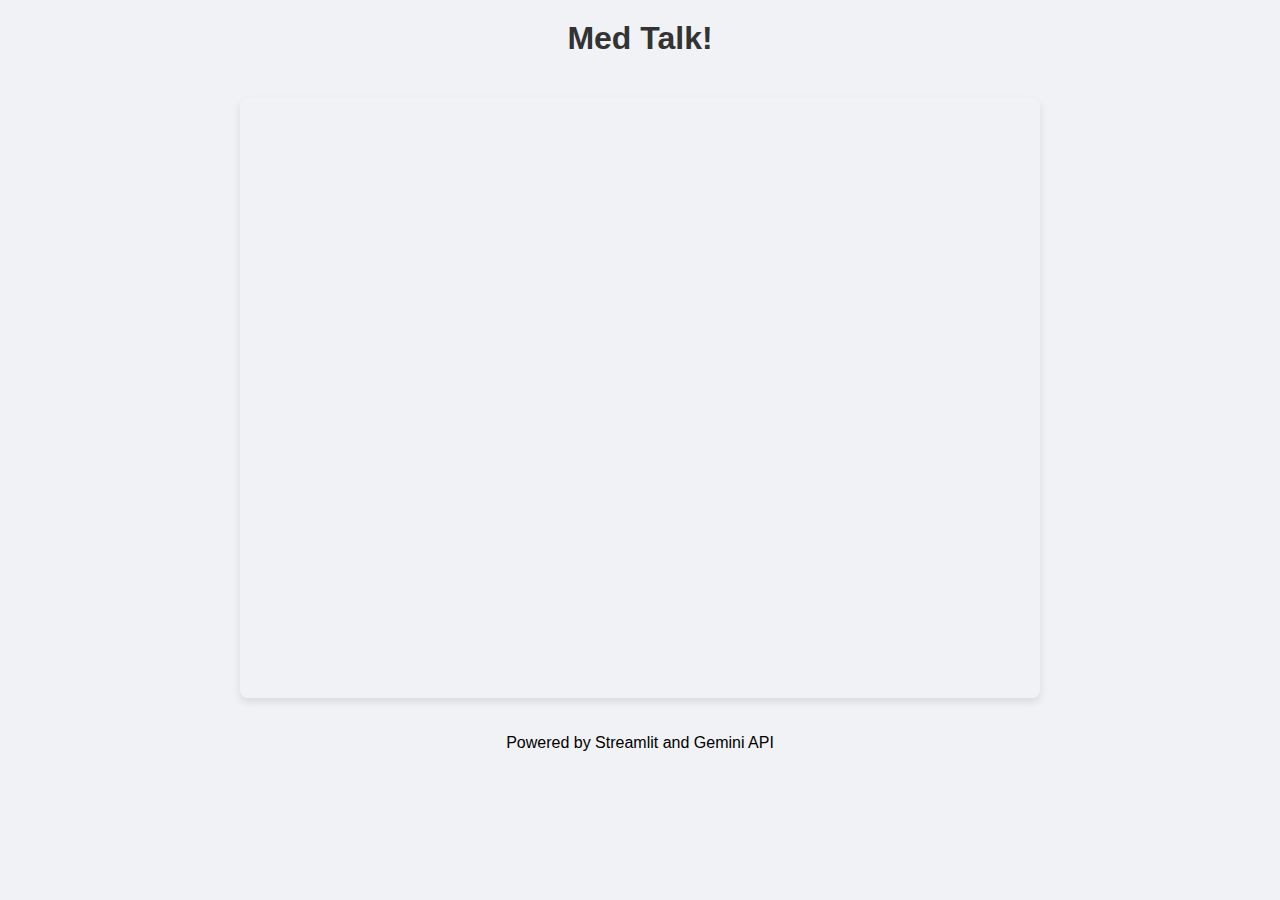
<file: bot2.html>
<!DOCTYPE html>
<html lang="en">
<head>
    <meta charset="UTF-8">
    <meta http-equiv="X-UA-Compatible" content="IE=edge">
    <meta name="viewport" content="width=device-width, initial-scale=1.0">
    <title>Gemini Chatbot Interface</title>
    <style>
        body {
            font-family: Arial, sans-serif;
            margin: 0;
            padding: 0;
            display: flex;
            flex-direction: column;
            align-items: center;
            background-color: #f0f2f5;
        }
        h1 {
            text-align: center;
            margin-top: 20px;
            color: #333;
        }
        .chatbot-container {
            width: 100%;
            max-width: 800px;
            height: 600px;
            margin: 20px auto;
            box-shadow: 0px 4px 8px rgba(0, 0, 0, 0.1);
            border-radius: 8px;
            overflow: hidden;
        }
        iframe {
            width: 100%;
            height: 100%;
            border: none;
        }
    </style>
</head>
<body>
   
    
    <h1>Med Talk!</h1>
    <div class="chatbot-container">
        <iframe src="http://localhost:8501" title="Gemini Chatbot"></iframe>
    </div>
    <p style="text-align: center;">Powered by Streamlit and Gemini API</p>
</body>
</html>
</file>
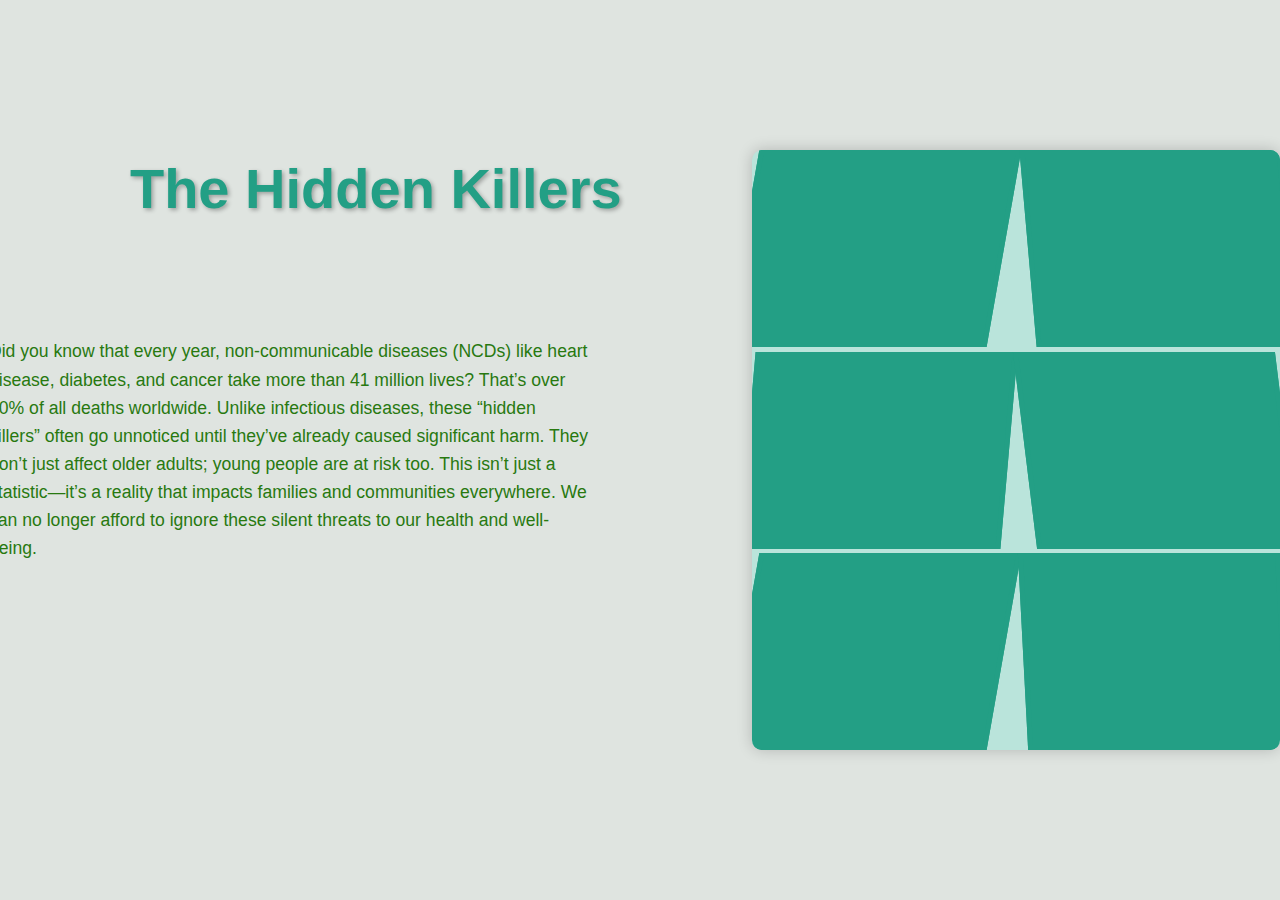
<file: ncd.html>
<!DOCTYPE html>
<html lang="en">
<head>
    <meta charset="UTF-8">
    <meta name="viewport" content="width=device-width, initial-scale=1.0">
    <title>Skewed Collage with Disease Info</title>
    <style>
        
        body {
            display: flex;
            justify-content: center;
            align-items: center;
            height: 100vh;
            margin: 0;
            background-color: #dfe4e0; 
            font-family: Arial, sans-serif;
        }
        .main-heading {
            text-align: center;
            color: #239f85; 
            font-size: 3.5rem;
            margin-bottom: 560px;
            text-shadow: 2px 2px 4px rgba(0, 0, 0, 0.3); 
            width: 100%;
        }

        
        .collage-container {
            position: relative;
            width: 900px;
            height: 600px;
            background-color:#bae4db ;
            box-shadow: 0 0 15px rgba(0, 0, 0, 0.2);
            border-radius: 10px; 
            overflow: hidden; 
        }

        .collage {
            display: grid;
            grid-template-columns: 1fr 1fr;
            grid-template-rows: 1fr 1fr 1fr;
            gap: 5px;
            width: 100%;
            height: 100%;
        }

        .collage div {
            background-color: #239f85; 
            position: relative;
            overflow: hidden;
            border: 5px solid #239f85; 
            transition: transform 0.3s;
            cursor: pointer;
        }

        .collage div:hover {
            transform: scale(1.05);
        }

        .tile1 {
            background-image: url(https://th.bing.com/th/id/OIP.zODQmO-rdPOuqvF9X0eQXgHaEK?rs=1&pid=ImgDetMain);
            background-size: cover;        
            background-position: center;    
            background-repeat: no-repeat; 
            transform: skew(-10deg) translateX(-10px);
        }

        .tile2 {
            background-image: url(https://th.bing.com/th/id/OIP.ND30jWx27WU40dyoj4y9sAHaFS?rs=1&pid=ImgDetMain);
            background-size: cover;        
            background-position: center;    
            background-repeat: no-repeat; 
            transform: skew(5deg) translateX(10px);
        }

        .tile3 {
            background-image: url(https://th.bing.com/th/id/OIP.hUXnvTbY7wIPivg9CSEiWwHaE8?w=255&h=180&c=7&r=0&o=5&dpr=1.3&pid=1.7); 
            background-size: cover;        
            background-position: center;    
            background-repeat: no-repeat; 
            transform: skew(-5deg) translateX(-5px);
        }

        .tile4 {
            background-image: url(https://th.bing.com/th/id/OIP.XEBQ4r9ug9RudRo1IoOUDQHaE8?w=274&h=183&c=7&r=0&o=5&dpr=1.3&pid=1.7); 
            background-size: cover;        
            background-position: center;    
            background-repeat: no-repeat; 
            transform: skew(7deg) translateX(7px);
        }

        .tile5 {
            background-image: url(https://th.bing.com/th/id/OIP.pCdML6n8uyHTNdwh370WDQHaFn?pid=ImgDet&w=184&h=139&c=7&dpr=1.3); 
            background-size: cover;        
            background-position: center;    
            background-repeat: no-repeat; 
            transform: skew(-10deg) translateX(-10px);
        }

        .tile6 {
            background-image: url(https://th.bing.com/th/id/OIP.mrvd7vFpd0671HEJDD0V2QHaEQ?w=309&h=180&c=7&r=0&o=5&dpr=1.3&pid=1.7);
            background-size: cover;        
            background-position: center;    
            background-repeat: no-repeat; 
            transform: skew(3deg) translateX(5px);
        }

        .info {
            margin-top: 20px;
            padding: 20px;
            width: 500px;
            background: linear-gradient(135deg, #239f85 0%, #203910 100%); 
            border-radius: 10px; 
            box-shadow: 0 4px 20px rgba(0, 0, 0, 0.2);
            display: none;
        }

        .info h3 {
            color: #fff; 
            margin: 0;
        }

        .info p {
            color: #fff; 
        }
        .main-info {
            max-width: 600px;
            color: #287910;
            font-size: 1.1rem;
            line-height: 1.6;
            text-align: left;
            position: absolute;
            margin-left: -702px;
        }
    </style>
</head>
<body>
    <h1 class="main-heading">The Hidden Killers</h1>
    <div class="main-info">Did you know that every year, non-communicable diseases (NCDs) like heart disease, diabetes, and cancer take more than 41 million lives? That’s over 70% of all deaths worldwide. Unlike infectious diseases, these “hidden killers” often go unnoticed until they’ve already caused significant harm. They don’t just affect older adults; young people are at risk too. This isn’t just a statistic—it’s a reality that impacts families and communities everywhere. We can no longer afford to ignore these silent threats to our health and well-being.</div>
    <div class="collage-container">
        <div class="collage">
            <div class="tile1" onclick="showInfo('Diabetes')"></div>
            <div class="tile2" onclick="showInfo('Hypertension')"></div>
            <div class="tile3" onclick="showInfo('Heart Disease')"></div>
            <div class="tile4" onclick="showInfo('Obesity')"></div>
            <div class="tile5" onclick="showInfo('Chronic Respiratory Disease')"></div>
            <div class="tile6" onclick="showInfo('Cancer')"></div>
        </div>
    </div>

    <div class="info" id="infoBox">
        <h3 id="infoTitle"></h3>
        <p id="infoText"></p>
    </div>

    <script>
        function showInfo(disease) {
            const infoBox = document.getElementById('infoBox');
            const infoTitle = document.getElementById('infoTitle');
            const infoText = document.getElementById('infoText');

            let info = '';
            switch (disease) {
                case 'Diabetes':
                    info = 'Diabetes is a chronic condition where the body does not properly process blood sugar (glucose). Taking care of your health and monitoring your sugar levels is crucial, especially as you age, to avoid serious complications like heart disease and kidney failure.';
                    break;
                case 'Hypertension':
                    info = 'Hypertension, or high blood pressure, often has no symptoms but can lead to heart attacks and strokes. Regular check-ups and maintaining a healthy lifestyle become increasingly important as you grow older.';
                    break;
                case 'Heart Disease':
                    info = 'Heart disease is one of the leading causes of death worldwide. Proper diet, exercise, and avoiding smoking are key to keeping your heart healthy as you age.';
                    break;
                case 'Obesity':
                    info = 'Obesity can lead to many serious health conditions such as diabetes, heart disease, and joint problems. Monitoring your weight and maintaining a balanced diet is crucial, especially as metabolism slows down with age.';
                    break;
                case 'Chronic Respiratory Disease':
                    info = 'Chronic respiratory diseases, such as asthma and COPD, can worsen over time. Monitoring your lung health and avoiding pollutants and smoking is essential, especially as you age.';
                    break;
                case 'Cancer':
                    info = 'Cancer can affect people of any age, but the risk increases as you get older. Early detection and lifestyle adjustments are key to preventing and managing this disease.';
                    break;
            }

            infoTitle.innerText = disease;
            infoText.innerText = info;
            infoBox.style.display = 'block';
        }
    </script>

</body>
</html>
</file>
